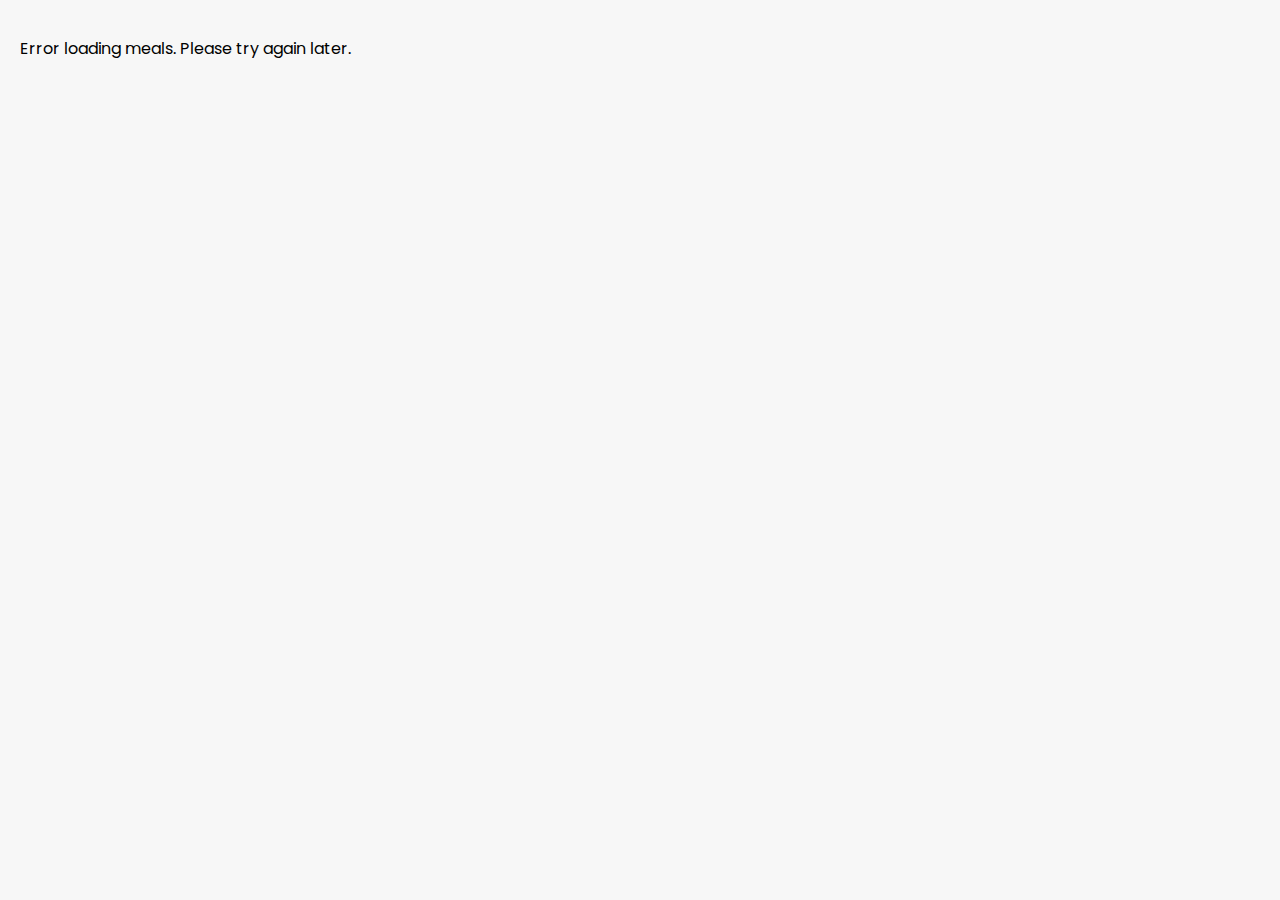
<file: templates/test.html>
<!DOCTYPE html>
<html lang="en">
<head>
    <meta charset="UTF-8">
    <meta name="viewport" content="width=device-width, initial-scale=1.0">
    <title>Meals List</title>
    <link href="https://fonts.googleapis.com/css2?family=Poppins:wght@300;400;600&display=swap" rel="stylesheet">
    <style>
        body {
            font-family: 'Poppins', sans-serif;
            background-color: #f7f7f7;
            margin: 0;
            padding: 20px;
        }
        #mealsList {
            display: grid;
            grid-template-columns: 1fr;
            gap: 20px;
            max-width: 600px;
            margin: 0 auto;
        }
        .meal-card {
            background-color: white;
            border-radius: 10px;
            box-shadow: 0 4px 6px rgba(0, 0, 0, 0.1);
            padding: 20px;
            transition: transform 0.3s ease;
        }
        .meal-card:hover {
            transform: translateY(-5px);
        }
        .meal-name {
            font-size: 1.2em;
            font-weight: 600;
            color: #6c5ce7;
            margin-bottom: 10px;
        }
        .meal-info {
            margin-bottom: 5px;
        }
        .meal-label {
            font-weight: 600;
            color: #2d3436;
        }
        .btn-container {
            display: flex;
            justify-content: space-between;
            margin-top: 15px;
        }
        .btn {
            padding: 8px 12px;
            border: none;
            border-radius: 20px;
            cursor: pointer;
            font-size: 14px;
            transition: all 0.3s ease;
        }
        .btn-update {
            background-color: #00b894;
            color: white;
        }
        .btn-delete {
            background-color: #d63031;
            color: white;
        }
        .btn:hover {
            transform: translateY(-2px);
            box-shadow: 0 2px 4px rgba(0, 0, 0, 0.2);
        }

        /* Media query for larger screens */
        @media (min-width: 768px) {
            #mealsList {
                grid-template-columns: repeat(auto-fill, minmax(300px, 1fr));
                max-width: none;
            }
        }
    </style>
    <script>
        document.addEventListener('DOMContentLoaded', function() {
            const mealsList = document.getElementById('mealsList');

            function fetchMeals() {
                fetch('http://127.0.0.1:5001/api/meals')
                    .then(response => response.json())
                    .then(data => {
                        mealsList.innerHTML = '';
                        data.forEach(meal => {
                            const card = document.createElement('div');
                            card.className = 'meal-card';
                            card.innerHTML = `
                                <div class="meal-name">${meal.name}</div>
                                <div class="meal-info"><span class="meal-label">Date:</span> ${meal.date}</div>
                                <div class="meal-info"><span class="meal-label">Type:</span> ${meal.meal_type}</div>
                                <div class="meal-info"><span class="meal-label">Time:</span> ${meal.time ? meal.time : 'N/A'}</div>
                                <div class="btn-container">
                                    <button class="btn btn-update" onclick="updateMeal(${meal.id})">Update</button>
                                    <button class="btn btn-delete" onclick="deleteMeal(${meal.id})">Delete</button>
                                </div>
                            `;
                            mealsList.appendChild(card);
                        });
                    })
                    .catch(error => {
                        console.error('Error fetching meals:', error);
                        mealsList.innerHTML = '<p>Error loading meals. Please try again later.</p>';
                    });
            }

            fetchMeals();
        });

        function updateMeal(id) {
            alert('Update functionality to be implemented for meal ID: ' + id);
            // Implement the update functionality here
        }

        function deleteMeal(id) {
            if (confirm('Are you sure you want to delete this meal?')) {
                fetch('http://127.0.0.1:5001/api/meals/' + id, {
                    method: 'DELETE'
                })
                .then(response => {
                    if (response.ok) {
                        alert('Meal deleted successfully.');
                        location.reload(); // Reload the page to see the changes
                    } else {
                        alert('Error deleting meal.');
                    }
                })
                .catch(error => {
                    console.error('Error deleting meal:', error);
                    alert('Error deleting meal.');
                });
            }
        }
    </script>
</head>
<body>
    <div id="mealsList">
        <!-- Meals will be loaded here -->
    </div>
</body>
</html>
</file>
